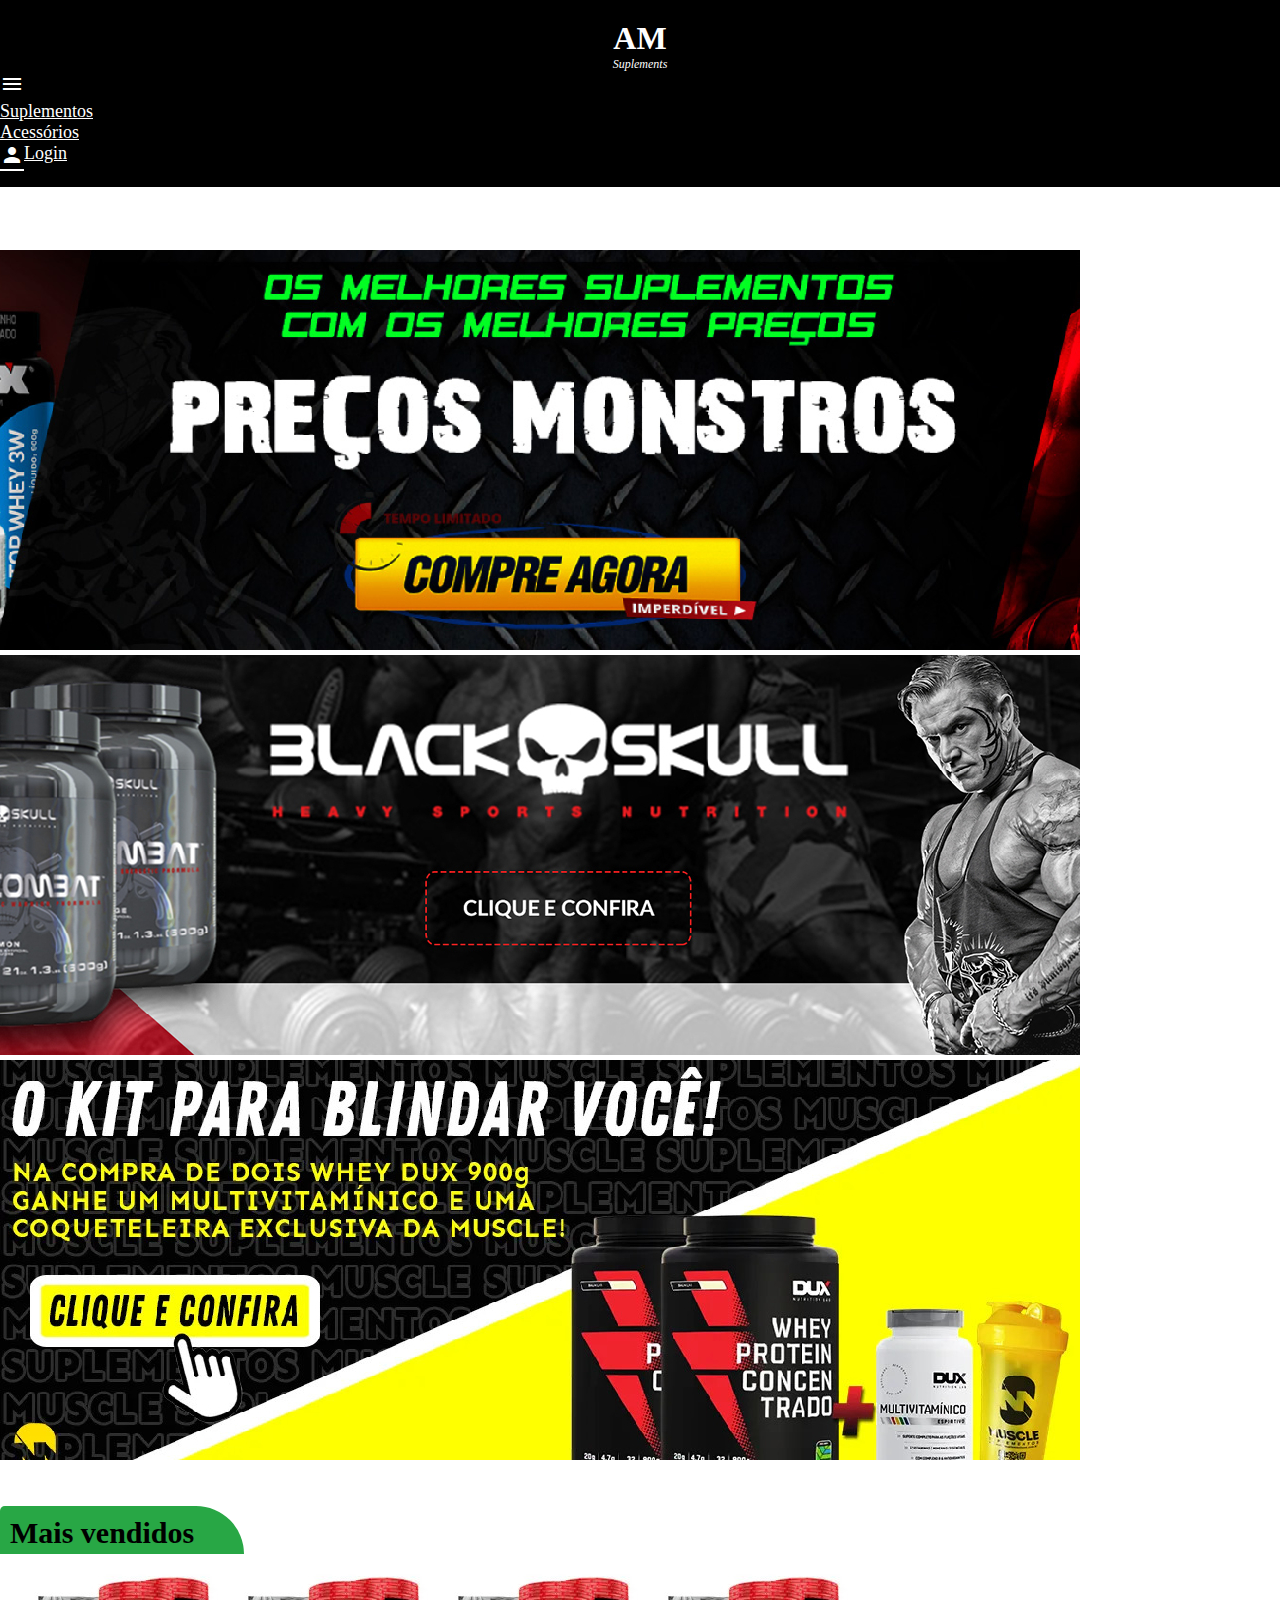
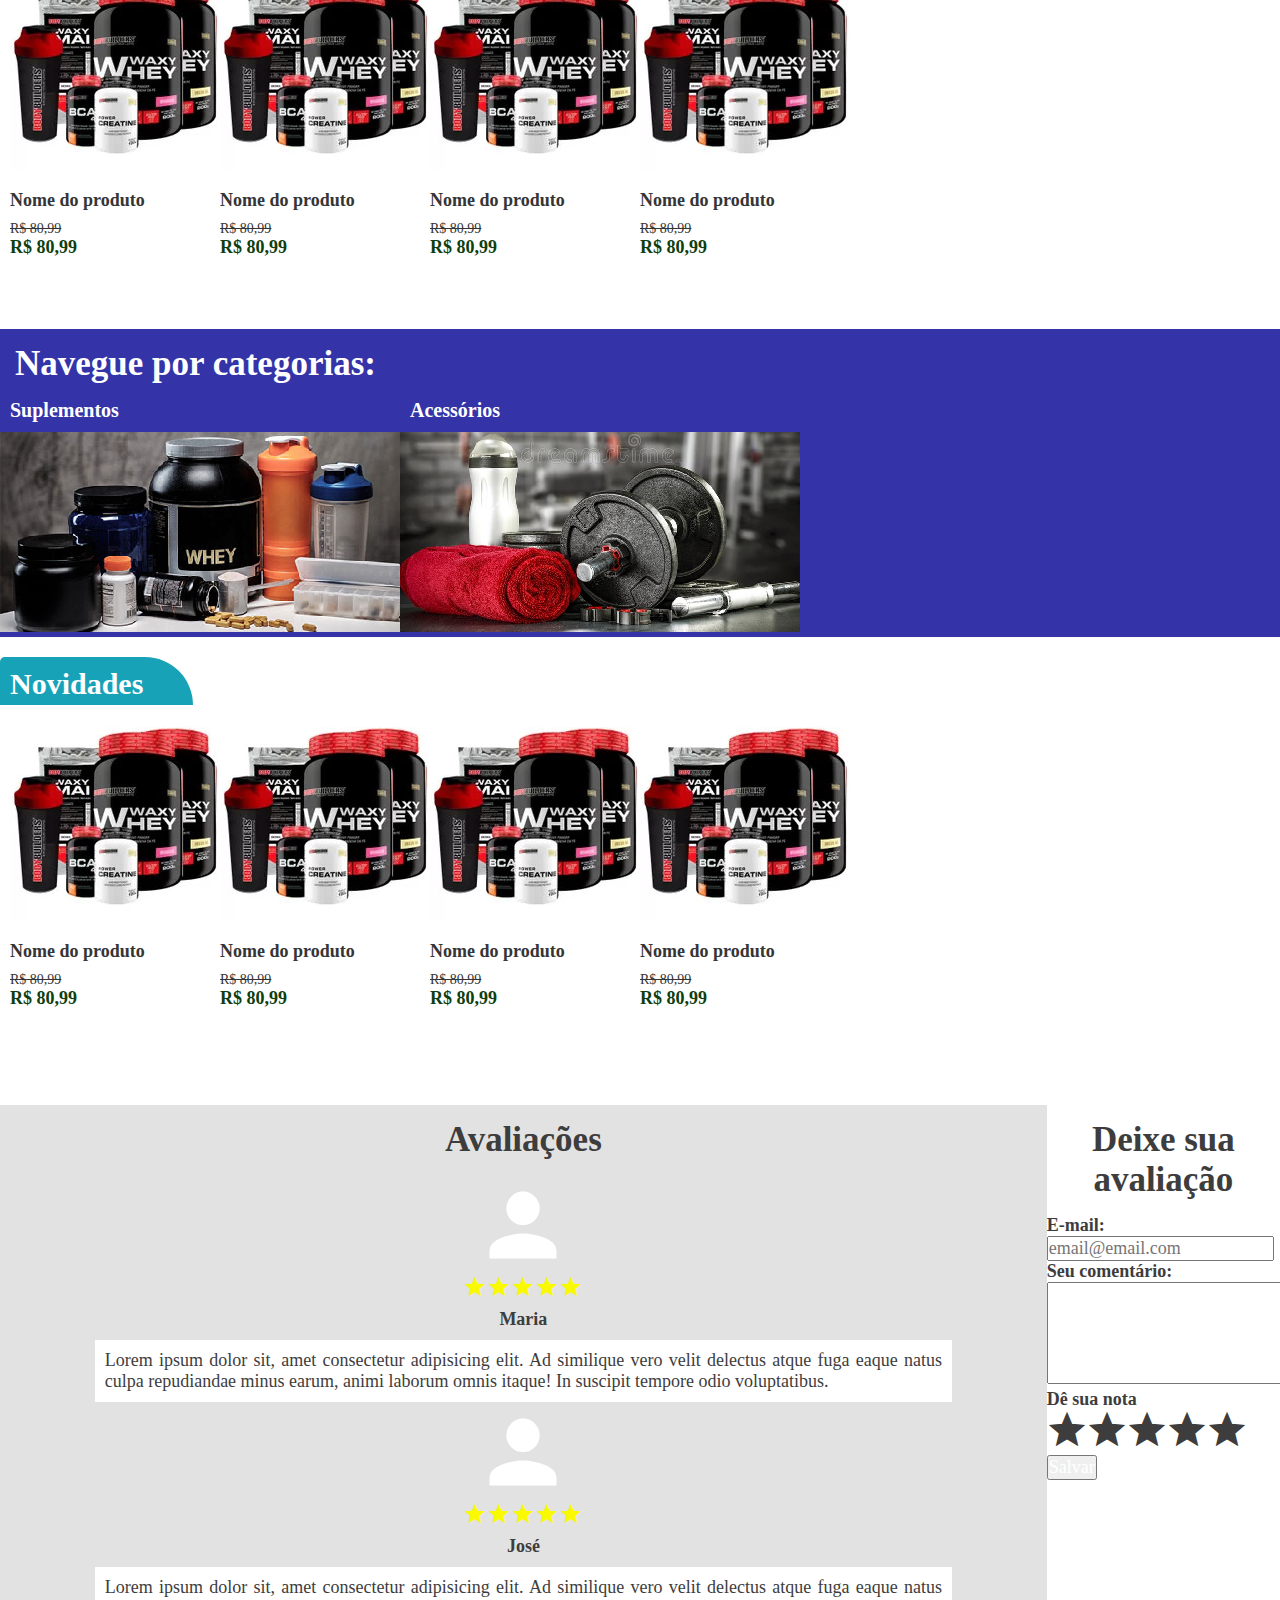
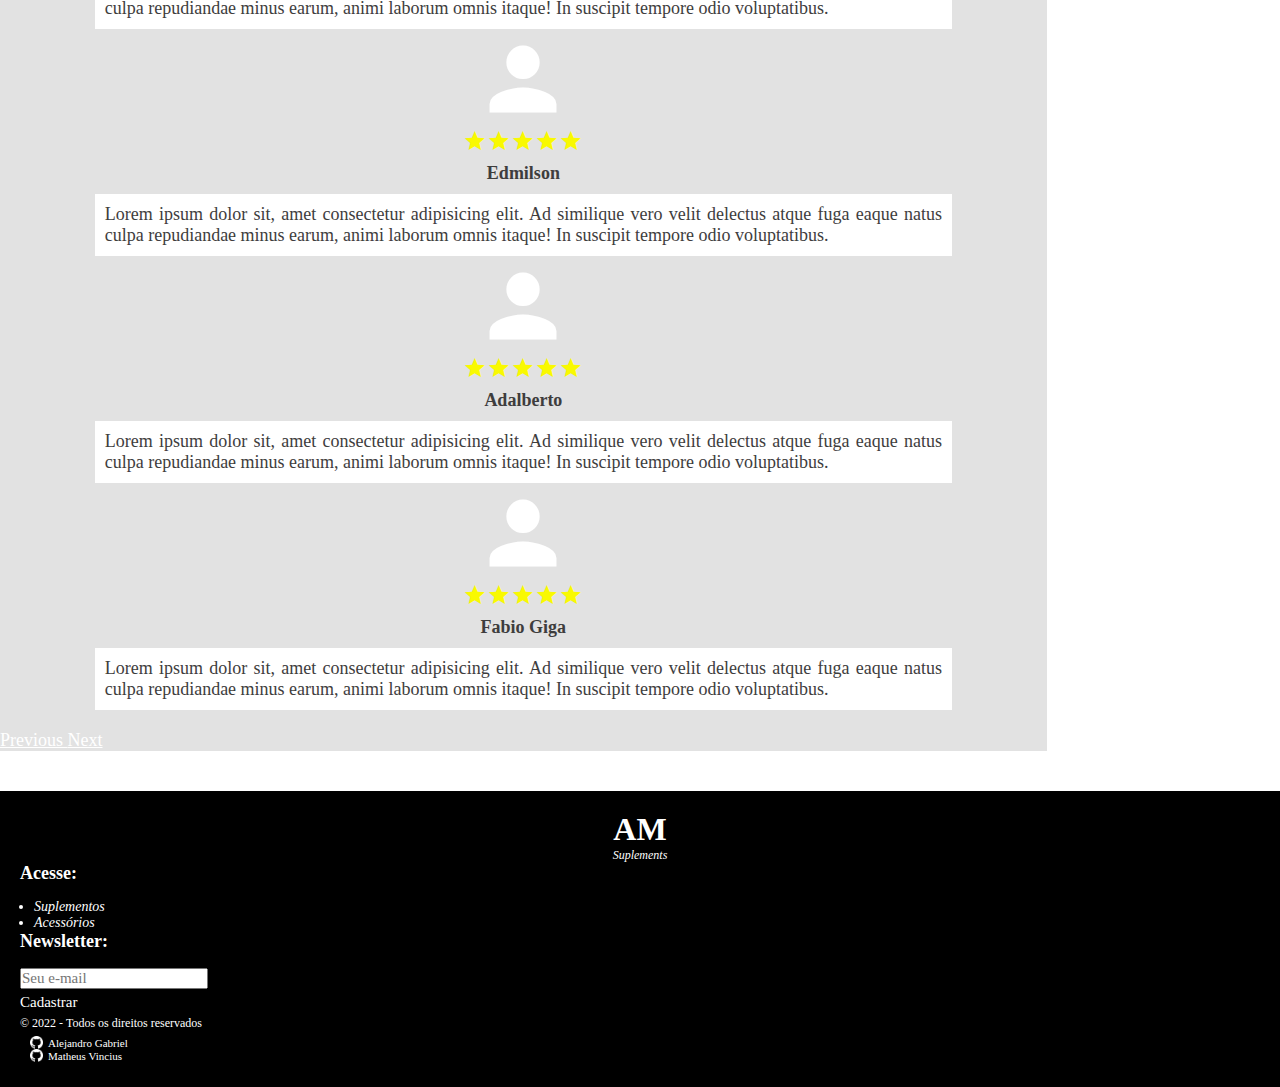
<file: index.html>
<!DOCTYPE html>
<html lang="pt-br">
<head>
  <meta charset="UTF-8">
  <meta http-equiv="X-UA-Compatible" content="IE=edge">
  <meta name="viewport" content="width=device-width, initial-scale=1.0">
  <title>AM Suplements</title>

  <!-- BOOTSTRAP -->
  <link rel="stylesheet" href="https://cdn.jsdelivr.net/npm/bootstrap@4.1.3/dist/css/bootstrap.min.css" integrity="sha384-MCw98/SFnGE8fJT3GXwEOngsV7Zt27NXFoaoApmYm81iuXoPkFOJwJ8ERdknLPMO" crossorigin="anonymous">

  <!-- MATERIAL ICON -->
  <link href="https://fonts.googleapis.com/icon?family=Material+Icons" rel="stylesheet">

  <!-- MEUS ESTILOS -->
  <link rel="stylesheet" href="./css/gerais.css">
  <link rel="stylesheet" href="./css/home.css">
</head>
<body>
  <header class="container-fluid">
    <div class="container">
      <div class="row cabecalho">
        <a href="./" class="logo col-2">
          <div>AM</div>
          <div>Suplements</div>
        </a>
        
        <div class="menu col-10">
          <div class="row icone-menu-mobile material-icons d-none">menu</div>

          <div class="row nav justify-content-end">
            <div class="nav-item">
              <a href="" class="item-menu nav-link">Suplementos</a>
            </div>

            <div class="nav-item">
              <a href="" class="item-menu nav-link">Acessórios</a>
            </div>

            <div class="nav-item">
              <a href="" class="item-menu nav-link">
                <span class="material-icons">person</span>
                
                Login
              </a>
            </div>
          </div>
        </div>
      </div>
    </div>
  </header>

  <main class="container">
    <div class="row container-banner">
      <div id="carouselExampleIndicators" class="carousel slide" data-ride="carousel">
        <ol class="carousel-indicators">
          <li data-target="#carouselExampleIndicators" data-slide-to="0" class="active"></li>
          <li data-target="#carouselExampleIndicators" data-slide-to="1"></li>
          <li data-target="#carouselExampleIndicators" data-slide-to="2"></li>
        </ol>

        <div class="carousel-inner">
          <div class="carousel-item active">
            <img class="d-block w-100" src="./img/home/banner/01-banner.jpg" alt="First slide">
          </div>

          <div class="carousel-item">
            <img class="d-block w-100" src="./img/home/banner/02-banner.jpg" alt="Second slide">
          </div>

          <div class="carousel-item">
            <img class="d-block w-100" src="./img/home/banner/03-banner.jpg" alt="Third slide">
          </div>
        </div>

        <a class="carousel-control-prev" href="#carouselExampleIndicators" role="button" data-slide="prev">
          <span class="carousel-control-prev-icon" aria-hidden="true"></span>
          <span class="sr-only">Previous</span>
        </a>

        <a class="carousel-control-next" href="#carouselExampleIndicators" role="button" data-slide="next">
          <span class="carousel-control-next-icon" aria-hidden="true"></span>
          <span class="sr-only">Next</span>
        </a>
      </div>
    </div>

    <div class="row vitrine mais-vendidos">
      <div class="titulo">
        <span>Mais vendidos</span>
      </div>

      <div class="itens border border-success">
        <div class="col-12 col-sm-6 col-lg-3 col-xl-3 item">
          <div class="imagem">
            <img src="./img/produto-teste.jpg" alt="Produto teste" class="produto">
          </div>

          <div class="nome-produto">
            Nome do produto
          </div>

          <div class="box-precos">
            <span class="preco-de">R$ 80,99</span>
            <span class="preco-por">R$ 80,99</span>
          </div>

          <div class="btn btn-comprar">
            <div class="btn btn-success">Comprar</div>
          </div>
        </div>

        <div class="col-12 col-sm-6 col-lg-3 col-xl-3 item">
          <div class="imagem">
            <img src="./img/produto-teste.jpg" alt="Produto teste" class="produto">
          </div>

          <div class="nome-produto">
            Nome do produto
          </div>

          <div class="box-precos">
            <span class="preco-de">R$ 80,99</span>
            <span class="preco-por">R$ 80,99</span>
          </div>

          <div class="btn btn-comprar">
            <div class="btn btn-success">Comprar</div>
          </div>
        </div>

        <div class="col-12 col-sm-6 col-lg-3 col-xl-3 item">
          <div class="imagem">
            <img src="./img/produto-teste.jpg" alt="Produto teste" class="produto">
          </div>

          <div class="nome-produto">
            Nome do produto
          </div>

          <div class="box-precos">
            <span class="preco-de">R$ 80,99</span>
            <span class="preco-por">R$ 80,99</span>
          </div>

          <div class="btn btn-comprar">
            <div class="btn btn-success">Comprar</div>
          </div>
        </div>

        <div class="col-12 col-sm-6 col-lg-3 col-xl-3 item">
          <div class="imagem">
            <img src="./img/produto-teste.jpg" alt="Produto teste" class="produto">
          </div>

          <div class="nome-produto">
            Nome do produto
          </div>

          <div class="box-precos">
            <span class="preco-de">R$ 80,99</span>
            <span class="preco-por">R$ 80,99</span>
          </div>

          <div class="btn btn-comprar">
            <div class="btn btn-success">Comprar</div>
          </div>
        </div>
      </div>
    </div>

    <div class="row box-categorias">
      <div class="titulo">Navegue por categorias:</div>

      <div class="itens-navegacao">
        <div class="col-12 col-sm-6 col-lg-6 col-el-6 item">
          <div class="nome-categoria">Suplementos</div>
          
          <img class="imagem" src="./img/home/categorias/01-categorias.jpg" alt="Acesse a categoria de suplementos">
        </div>

        <div class="col-12 col-sm-6 col-lg-6 col-el-6 item">
          <div class="nome-categoria">Acessórios</div>
          
          <img class="imagem" src="./img/home/categorias/02-categorias.jpg" alt="Acesse a categoria de suplementos">
        </div>
      </div>
    </div>

    <div class="row vitrine novidades">
      <div class="titulo">
        <span>Novidades</span>
      </div>

      <div class="itens border border-info">
        <div class="col-12 col-sm-6 col-lg-3 col-xl-3 item">
          <div class="imagem">
            <img src="./img/produto-teste.jpg" alt="Produto teste" class="produto">
          </div>

          <div class="nome-produto">
            Nome do produto
          </div>

          <div class="box-precos">
            <span class="preco-de">R$ 80,99</span>
            <span class="preco-por">R$ 80,99</span>
          </div>

          <div class="btn btn-comprar">
            <div class="btn btn-success">Comprar</div>
          </div>
        </div>

        <div class="col-12 col-sm-6 col-lg-3 col-xl-3 item">
          <div class="imagem">
            <img src="./img/produto-teste.jpg" alt="Produto teste" class="produto">
          </div>

          <div class="nome-produto">
            Nome do produto
          </div>

          <div class="box-precos">
            <span class="preco-de">R$ 80,99</span>
            <span class="preco-por">R$ 80,99</span>
          </div>

          <div class="btn btn-comprar">
            <div class="btn btn-success">Comprar</div>
          </div>
        </div>

        <div class="col-12 col-sm-6 col-lg-3 col-xl-3 item">
          <div class="imagem">
            <img src="./img/produto-teste.jpg" alt="Produto teste" class="produto">
          </div>

          <div class="nome-produto">
            Nome do produto
          </div>

          <div class="box-precos">
            <span class="preco-de">R$ 80,99</span>
            <span class="preco-por">R$ 80,99</span>
          </div>

          <div class="btn btn-comprar">
            <div class="btn btn-success">Comprar</div>
          </div>
        </div>

        <div class="col-12 col-sm-6 col-lg-3 col-xl-3 item">
          <div class="imagem">
            <img src="./img/produto-teste.jpg" alt="Produto teste" class="produto">
          </div>

          <div class="nome-produto">
            Nome do produto
          </div>

          <div class="box-precos">
            <span class="preco-de">R$ 80,99</span>
            <span class="preco-por">R$ 80,99</span>
          </div>

          <div class="btn btn-comprar">
            <div class="btn btn-success">Comprar</div>
          </div>
        </div>
      </div>
    </div>

    <div class="row box-avaliacoes">
      <div class="slider col-12 col-sm-12 col-lg-6 col-el-6">
        <div class="titulo">Avaliações</div>

        <div id="carouselExampleControls" class="carousel slide" data-ride="carousel">
          <div class="carousel-inner">
            <div class="carousel-item active">
              <div class="material-icons usuario">person</div>

              <div class="stars">
                <span class="material-icons">star</span>
                <span class="material-icons">star</span>
                <span class="material-icons">star</span>
                <span class="material-icons">star</span>
                <span class="material-icons">star</span>
              </div>

              <div class="nome-usuario">Maria</div>

              <div class="comentario">
                Lorem ipsum dolor sit, amet consectetur adipisicing elit. Ad similique vero velit delectus atque fuga eaque natus culpa repudiandae minus earum, animi laborum omnis itaque! In suscipit tempore odio voluptatibus.
              </div>
            </div>

            <div class="carousel-item">
              <div class="material-icons usuario">person</div>

              <div class="stars">
                <span class="material-icons">star</span>
                <span class="material-icons">star</span>
                <span class="material-icons">star</span>
                <span class="material-icons">star</span>
                <span class="material-icons">star</span>
              </div>

              <div class="nome-usuario">José</div>

              <div class="comentario">
                Lorem ipsum dolor sit, amet consectetur adipisicing elit. Ad similique vero velit delectus atque fuga eaque natus culpa repudiandae minus earum, animi laborum omnis itaque! In suscipit tempore odio voluptatibus.
              </div>
            </div>

            <div class="carousel-item">
              <div class="material-icons usuario">person</div>

              <div class="stars">
                <span class="material-icons">star</span>
                <span class="material-icons">star</span>
                <span class="material-icons">star</span>
                <span class="material-icons">star</span>
                <span class="material-icons">star</span>
              </div>

              <div class="nome-usuario">Edmilson</div>

              <div class="comentario">
                Lorem ipsum dolor sit, amet consectetur adipisicing elit. Ad similique vero velit delectus atque fuga eaque natus culpa repudiandae minus earum, animi laborum omnis itaque! In suscipit tempore odio voluptatibus.
              </div>
            </div>

            <div class="carousel-item">
              <div class="material-icons usuario">person</div>

              <div class="stars">
                <span class="material-icons">star</span>
                <span class="material-icons">star</span>
                <span class="material-icons">star</span>
                <span class="material-icons">star</span>
                <span class="material-icons">star</span>
              </div>

              <div class="nome-usuario">Adalberto</div>

              <div class="comentario">
                Lorem ipsum dolor sit, amet consectetur adipisicing elit. Ad similique vero velit delectus atque fuga eaque natus culpa repudiandae minus earum, animi laborum omnis itaque! In suscipit tempore odio voluptatibus.
              </div>
            </div>

            <div class="carousel-item">
              <div class="material-icons usuario">person</div>

              <div class="stars">
                <span class="material-icons">star</span>
                <span class="material-icons">star</span>
                <span class="material-icons">star</span>
                <span class="material-icons">star</span>
                <span class="material-icons">star</span>
              </div>

              <div class="nome-usuario">Fabio Giga</div>

              <div class="comentario">
                Lorem ipsum dolor sit, amet consectetur adipisicing elit. Ad similique vero velit delectus atque fuga eaque natus culpa repudiandae minus earum, animi laborum omnis itaque! In suscipit tempore odio voluptatibus.
              </div>
            </div>
          </div>

          <a class="carousel-control-prev" href="#carouselExampleControls" role="button" data-slide="prev">
            <span class="carousel-control-prev-icon" aria-hidden="true"></span>
            <span class="sr-only">Previous</span>
          </a>

          <a class="carousel-control-next" href="#carouselExampleControls" role="button" data-slide="next">
            <span class="carousel-control-next-icon" aria-hidden="true"></span>
            <span class="sr-only">Next</span>
          </a>
        </div>
      </div>

      <div class="col-12 col-sm-12 col-lg-6 col-el-6 form-avaliacao">
        <div class="titulo">Deixe sua avaliação</div>

        <form id="formulario-avaliacao">
          <div class="form-group">
            <label for="exampleInputEmail1">E-mail:</label>
            
            <input type="email" class="form-control" id="exampleInputEmail1" aria-describedby="emailHelp" placeholder="email@email.com">
          </div>

          <div class="form-group">
            <label for="exampleInputPassword1">Seu comentário:</label>

            <textarea class="form-control" id="exampleInputPassword1"></textarea>
          </div>

          <div class="form-group">
            <label>Dê sua nota</label>
            
            <div class="stars">
              <div class="star">
                <label for="star-1" data-star-click="star-1"></label>
                <input type="checkbox" id="star-1" data-item-star>
              </div>

              <div class="star">
                <label for="star-2" data-star-click="star-2"></label>
                <input type="checkbox" id="star-2" data-item-star>
              </div>

              <div class="star">
                <label for="star-3" data-star-click="star-3"></label>
                <input type="checkbox" id="star-3" data-item-star>
              </div>

              <div class="star">
                <label for="star-4" data-star-click="star-4"></label>
                <input type="checkbox" id="star-4" data-item-star>
              </div>

              <div class="star">
                <label for="star-5" data-star-click="star-5"></label>
                <input type="checkbox" id="star-5" data-item-star>
              </div>
            </div>
          </div>

          <button type="submit" class="btn btn-primary">Salvar</button>
        </form>
      </div>
    </div>
  </main>

  <footer class="container-fluid">
    <div class="container rodape">
      <div class="row">
        <div class="col-12 col-sm-6 col-lg-4 col-el-4">
          <a href="./" class="box-logo">
            <div>AM</div>
            <div>Suplements</div>
          </a>
        </div>
        
        <div class="col-12 col-sm-6 col-lg-4 col-el-4">
          <div class="menu-rodape">
            <div class="titulo">
              Acesse:
            </div>

            <ul class="itens">
              <a href="" class="item">
                <li>Suplementos</li>
              </a>
              
              <a href="" class="item">
                <li>Acessórios</li>
              </a>
          </div>
        </div>

        <div class="col-12 col-sm-12 col-lg-4 col-el-4">
          <div class="newsletter">
            <div class="titulo">Newsletter:</div>

            <div class="box-news">
              <div class="form-group">
                <input type="email" class="form-control news-email" id="exampleInputEmail1" aria-describedby="emailHelp" placeholder="Seu e-mail">
              </div>

              <div class="news-btn btn btn-success">Cadastrar</div>
            </div>
          </div>
        </div>
      </div>

      <div class="row autores mt-3">
        &copy; 2022 - Todos os direitos reservados
      </div>

      <div class="row autores">
        <a href="https://github.com/Alegscg" target="_blank" class="autor">
          <img src="./img/logo-git.png" alt="Logo GitHub">

          <span>Alejandro Gabriel</span>
        </a>

        <a href="https://github.com/07matheus" target="_blank" class="autor">
          <img src="./img/logo-git.png" alt="Logo GitHub">

          <span>Matheus Vincius</span>
        </a>
      </div>
    </div>
  </footer>
  
  <script src="https://code.jquery.com/jquery-3.3.1.slim.min.js" integrity="sha384-q8i/X+965DzO0rT7abK41JStQIAqVgRVzpbzo5smXKp4YfRvH+8abtTE1Pi6jizo" crossorigin="anonymous"></script>
  <script src="https://cdn.jsdelivr.net/npm/popper.js@1.14.3/dist/umd/popper.min.js" integrity="sha384-ZMP7rVo3mIykV+2+9J3UJ46jBk0WLaUAdn689aCwoqbBJiSnjAK/l8WvCWPIPm49" crossorigin="anonymous"></script>
  <script src="https://cdn.jsdelivr.net/npm/bootstrap@4.1.3/dist/js/bootstrap.min.js" integrity="sha384-ChfqqxuZUCnJSK3+MXmPNIyE6ZbWh2IMqE241rYiqJxyMiZ6OW/JmZQ5stwEULTy" crossorigin="anonymous"></script>

  <script src="./js/gerais.js"></script>
  <script src="./js/avaliacao.js"></script>
</body>
</html>
</file>
<file: css/gerais.css>
* {
  margin: 0;
  padding: 0;
  font-family: 'Roboto';
  font-size: 18px;
  color: #fff;
}
header, footer {
  background-color: #000;
}

/* CABEÇALHO */
.cabecalho {
  padding: 20px 0;
  align-items: center;
}
.cabecalho .logo {
  text-decoration: none;
}
.cabecalho .logo > :nth-child(1) {
  text-align: center;
  font-size: 32px;
  font-weight: bold;
}
.cabecalho .logo > :nth-child(2) {
  text-align: center;
  font-size: 12px;
  font-style: italic;
}

.menu .item-menu {
  color: #fff;
  display: flex;
}
.menu .item-menu:hover {
  color: #b9b6b6;
}
.menu .item-menu.active {
  color: #938d85;
}
@media (max-width: 767px) {
  .icone-menu-mobile {
    display: flex !important;
    right: 20px;
    font-size: 75px;
    justify-content: end;
    cursor: pointer;
  }
  .menu .nav {
    display: none;
    position: absolute;
    z-index: 9999;
    background-color: black;
    flex-direction: column;
    width: 100%;
  }
  .menu .nav.aberto {
    display: flex;
  }
  .menu .nav .item-menu {
    display: inline-flex;
    justify-content: end;
    width: 100%;
  }
}
/* CABEÇALHO */

/* RODAPÉ */
.rodape {
  padding: 20px;
}
.rodape > :nth-child(n) {
  flex-wrap: wrap;
}
.rodape .box-logo {
  text-decoration: none;
  text-align: center;
}
.rodape .box-logo > :nth-child(1) {
  font-size: 32px;
  font-weight: bold;
}
.rodape .box-logo > :nth-child(2) {
  font-size: 12px;
  font-style: italic;
}
.menu-rodape .titulo,
.newsletter .titulo {
  font-weight: bold;
  margin-bottom: 15px;
}
.menu-rodape .itens > .item {
  text-decoration: none;
  margin-left: 14px;
  display: flex;
}
.menu-rodape .itens > .item li {
  font-size: 14px;
  font-style: italic;
}
.rodape .box-news .news-btn {
  margin-top: 5px;
}
.rodape .box-news .news-btn,
.rodape .box-news .news-email {
  font-size: 15px;
}
.rodape .autores {
  font-size: 12px;
  justify-content: center;
  margin: 5px 0;
}
.rodape .autores > .autor {
  color: #fff;
  text-decoration: none;
  margin: 0 10px;
  display: flex;
  align-items: center;
}
.rodape .autores > .autor img {
  width: 13px;
  height: 13px;
}
.rodape .autores > .autor span {
  font-size: 11px;
  margin-left: 5px;
}
/* RODAPÉ */

/* VITRINES */
.vitrine {
  margin: 15px 0;
}
.vitrine .titulo > span {
  font-size: 30px;
  color: #000;
  font-weight: bold;
  background-color: #d5d0d0;
  padding: 10px 50px 5px 10px;
  border-radius: 5px 50px 0px 0px;
}
.vitrine .titulo,
.vitrine .itens {
  width: 100%;
}
.vitrine .itens {
  padding: 10px;
  display: flex;
  flex-wrap: wrap;
}
.vitrine .itens .item:hover {
  background-color: #f1f1f1;
}
.vitrine .item .nome-produto {
  color: #353535;
  font-weight: bold;
  margin-top: 15px;
}
.vitrine .item .imagem > img {
  width: 100%;
}
.vitrine .item .box-precos {
  margin: 10px 0;
}
.vitrine .item .box-precos > :nth-child(n) {
  display: block;
  width: 100%;
  color: #353535;
  font-size: 14px;
}
.vitrine .item .box-precos > .preco-de {
  text-decoration: line-through;
}
.vitrine .item .box-precos > .preco-por {
  font-size: 18px;
  font-weight: bold;
  color: #0e3e0e;
}
.vitrine .item .btn-comprar {
  display: flex;
  justify-content: center;
  align-items: center;
}
@media (max-width: 991px) {
  .vitrine .item .imagem {
    display: flex;
    justify-content: center;
  }
  .vitrine .item .imagem > img {
    width: 55%
  }
}
/* VITRINES */

@media(max-width: 767px) {
  .box-avaliacoes > :nth-child(n):not(:first-child) {
    margin-top: 0;
  }
  .rodape > :nth-child(1) > :nth-child(n) {
    margin: 10px 0;
  }
}
</file>
<file: css/home.css>
.container-banner {
  margin-bottom: 30px;
}
.container-banner > div {
  width: 100%;
}

/* VITRINE HOME - MAIS VENDIDOS */
.vitrine.mais-vendidos .titulo > span {
  background-color: #28a745;
}
/* VITRINE HOME - MAIS VENDIDOS */

/* NAVEGUE POR CATEGORIAS */
.box-categorias {
  margin: 30px 0;
}
.box-categorias > :nth-child(n) {
  width: 100%;
}
.box-categorias > .titulo {
  display: block;
  padding: 15px;
  font-size: 35px;
  font-weight: bold;
  background-color: #3434a8;
}
.box-categorias > .itens-navegacao {
  display: flex;
  background-color: #3434a8;
}
.box-categorias > .itens-navegacao .item {
  padding: 0;
  position: relative;
  cursor: pointer;
}
.box-categorias > .itens-navegacao .item:hover {
  background-color: #181895;
}
.box-categorias > .itens-navegacao .item .imagem {
  width: 100%;
}
.box-categorias > .itens-navegacao .item .nome-categoria {
  font-size: 20px;
  text-indent: 10px;
  text-decoration: none;
  margin-bottom: 10px;
  font-weight: bold;
}
/* NAVEGUE POR CATEGORIAS */

/* VITRINE HOME - NOVIDADES */
.vitrine.novidades .titulo > span {
  color: #fff;
  background-color: #17a2b8;
}
/* VITRINE HOME - NOVIDADES */

/* AVALIAÇÕES */
.box-avaliacoes {
  display: flex;
}
.box-avaliacoes .slider {
  margin: 40px 0;
  background: #e2e2e2;
}
.box-avaliacoes .slider > .titulo,
.box-avaliacoes .form-avaliacao > .titulo {
  font-size: 35px;
  font-weight: bold;
  color: #3e3d3d;
  width: 100%;
  text-align: center;
  margin: 15px 0;
}
.box-avaliacoes .slider .carousel {
  width: 100%;
}
.box-avaliacoes .slider .carousel .carousel-inner {
  padding-bottom: 20px;
}
.box-avaliacoes .slider .carousel-item .usuario {
  display: block;
  text-align: center;
  font-size: 100px;
}
.box-avaliacoes .slider .carousel-item .stars {
  display: flex;
  justify-content: center;
}
.box-avaliacoes .slider .carousel-item .stars > span {
  color: #f9f901;
}
.box-avaliacoes .slider .carousel-item .nome-usuario {
  display: block;
  text-align: center;
  font-weight: bold;
  color: #3e3d3d;
  margin: 10px 0;
}
.box-avaliacoes .slider .carousel-item .comentario {
  width: 80%;
  margin: 0 auto;
  background-color: #fff;
  color: #3e3d3d;
  padding: 10px;
  text-align: justify;
}

.box-avaliacoes .form-avaliacao {
  margin: 40px 0;
}
.box-avaliacoes .form-avaliacao .form-group label {
  color: #3e3d3d;
  font-weight: bold;
}
.box-avaliacoes .form-avaliacao .form-group textarea {
  width: 100%;
  height: 100px;
  resize: none;
}

.stars {
  display: flex;
}
.stars .star input {
  display: none;
}
.stars .star label:before {
  font-family: "Material Icons";
  content: "\e838";
  font-size: 40px;
  cursor: pointer;
}
.stars .star label.checked:before {
  color: #f9f901;
}
.stars .star label:before + .stars .star input {
  color: red
}
/* AVALIAÇÕES */

@media(max-width: 576px) {
  .box-avaliacoes {
    flex-wrap: wrap;
    padding: 0 15px;
  }
  .box-categorias > .itens-navegacao {
    flex-wrap: wrap;
  }
  .box-categorias > .itens-navegacao .item:not(:first-child) {
    margin-top: 15px;
  }
}
</file>
